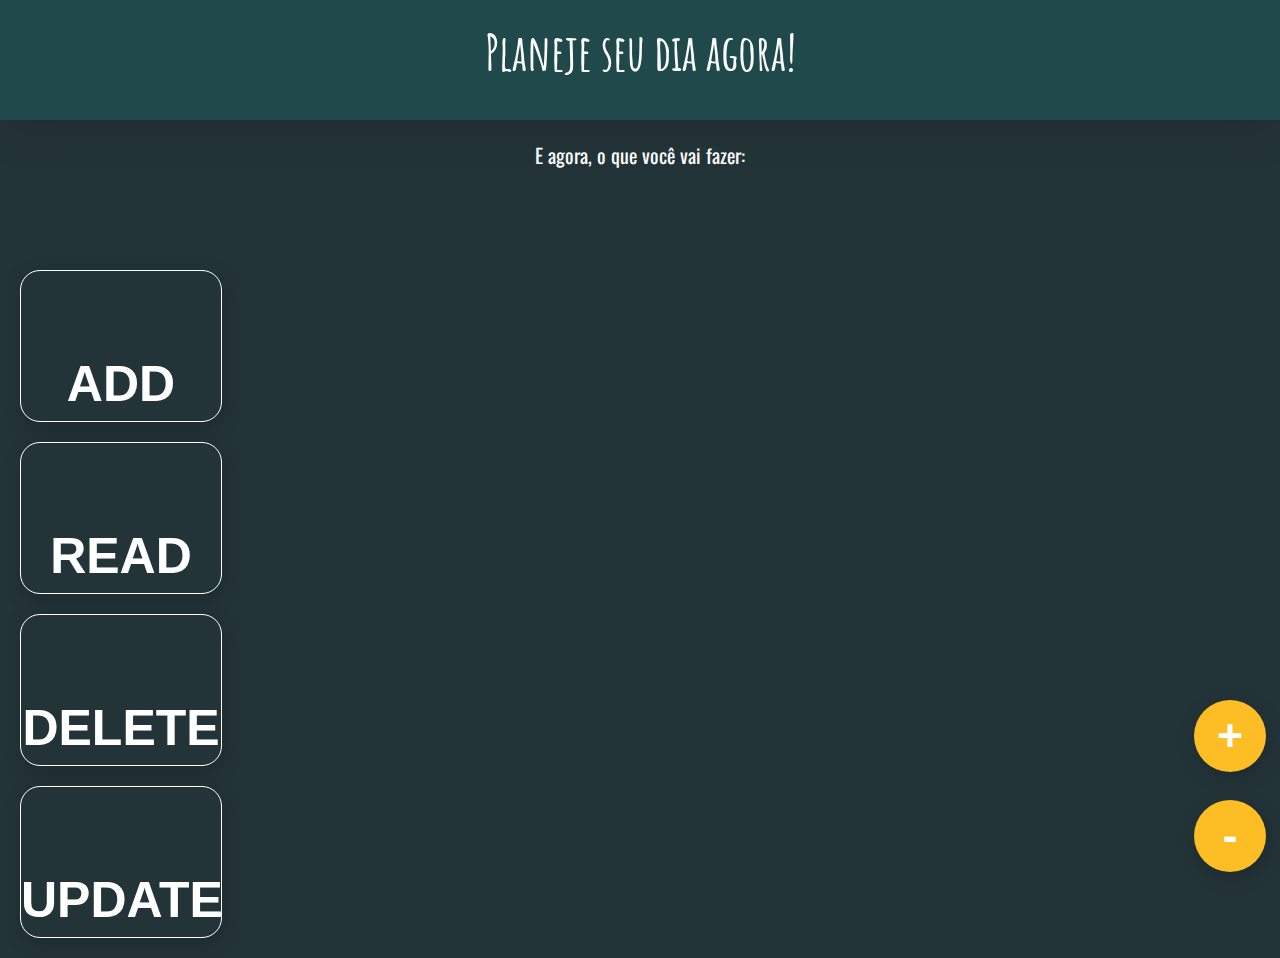
<file: index.html>
<!DOCTYPE html>
<html lang="pt-BR">
  <head>
    <meta charset="UTF-8">
    <meta name="viewport" content="width=device-width, initial-scale=1.0">
    <link rel="stylesheet" href="https://stackpath.bootstrapcdn.com/bootstrap/4.1.3/css/bootstrap.min.css" integrity="sha384-MCw98/SFnGE8fJT3GXwEOngsV7Zt27NXFoaoApmYm81iuXoPkFOJwJ8ERdknLPMO" crossorigin="anonymous">
    <link rel="stylesheet" href="index.css">
  </head>
  <body>
    <div class="topo">
      <h1>Planeje seu dia agora!</h1>
    </div>
    
    <div class="subtitulo">
      <p>E agora, o que você vai fazer:</p>
    </div>
    
    <div class="main">
        <div class="container">
            <div class="row">
                <div class="col-lg-3 col-md-6 col-sm-12 d-flex justify-content-center">
                    <div class="espace1">
                        <a href="novatarefa.html"><div class="caixa">
                            <h1><b>ADD</b></h1>
                        </div></a>
                    </div>
                </div>  
            
                <div class="col-lg-3 col-md-6 col-sm-12 d-flex justify-content-center">
                    <div class="espace1">
                        <a href="listas.html"><div class="caixa">
                            <h1><b>READ</b></h1>
                        </div></a>
                    </div>
                </div>  
            
            
                <div class="col-lg-3 col-md-6 col-sm-12 d-flex justify-content-center">
                    <div class="espace1">
                        <a href="#"><div class="caixa">
                            <h1><b>DELETE</b></h1>
                        </div></a>
                    </div>
                </div>  
             
            
                <div class="col-lg-3 col-md-6 col-sm-12 d-flex justify-content-center">
                    <div class="espace1">
                        <a href="#"><div class="caixa">
                            <h1><b>UPDATE</b></h1>
                        </div></a>
                    </div>
                </div>  
            
            </div>
        </div>
    </div>
    
    <div class="buttons">
        <div class="espaco-button">
            <div class="quadro-button">
                <a href="novatarefa.html"><div class="button">
                <h2>+</h2>
                </div></a>
            </div>
        </div>
        
        <div class="espaco-button">
            <div class="quadro-button">
                <a href="#"><div class="button">
                <h2>-</h2>
                </div></a>
            </div>
        </div>
    </div>
  </body>
</html>
</file>
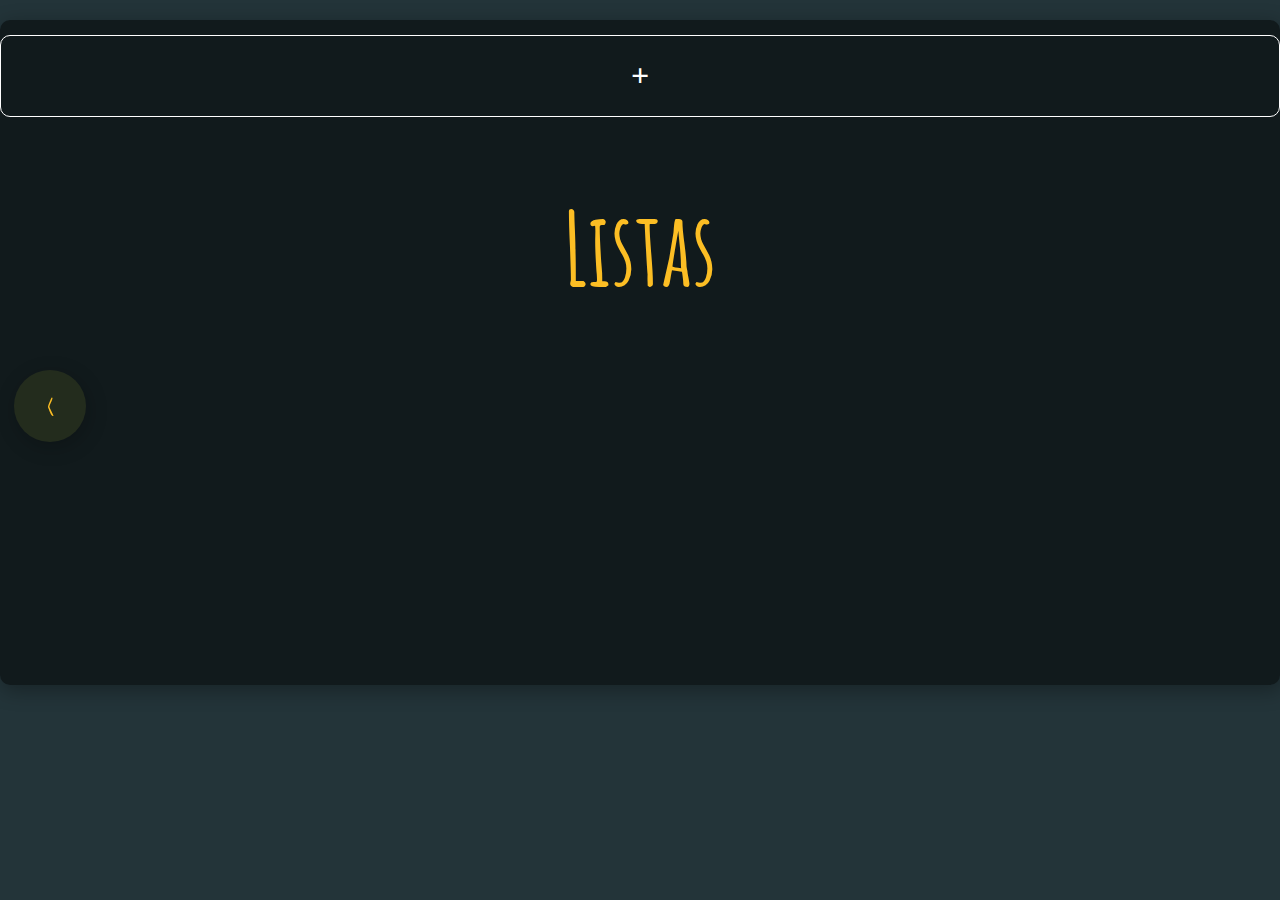
<file: listas.html>
<!DOCTYPE html>
<html lang="pt-BR">
<head>
    <meta charset="UTF-8">
    <meta http-equiv="X-UA-Compatible" content="IE=edge">
    <meta name="viewport" content="width=device-width, initial-scale=1.0">
    <link rel="stylesheet" href="https://stackpath.bootstrapcdn.com/bootstrap/4.1.3/css/bootstrap.min.css" integrity="sha384-MCw98/SFnGE8fJT3GXwEOngsV7Zt27NXFoaoApmYm81iuXoPkFOJwJ8ERdknLPMO" crossorigin="anonymous">
    <link rel="stylesheet" href="listas.css">
    <title>Document</title>
</head>
<body>
    <div class="container d-flex justify-content-center">
        <col class="row">
            <div class="col-lg-9">
                <div class="quadro">
                    <div class="container">
                        <div class="row">
                            <div class="col-lg-2 col-md-2 col-4">
                                <a href="novatarefa.html"><div class="mais">
                                    <h1>+</h1>
                                </div></a>
                            </div>
                            <div class="col-lg-8 col-md-8 col-4">
                                <div class="titulo">
                                    <h1>Listas</h1>
                                </div>
                            </div>
                            <div class="col-lg-2 col-md-2 col-4">
                            </div>
                        </div>
                    </div>
                </div>
            </div>
        </div>
    </div>
    
    <div class="buttons1">
        <div class="espaco-button1">
            <div class="quadro-button1">
                <a href="index.html"><div class="button1">
                <h2><</h2>
                </div></a>
            </div>
        </div>
    </div>
</body>
</html>
</file>
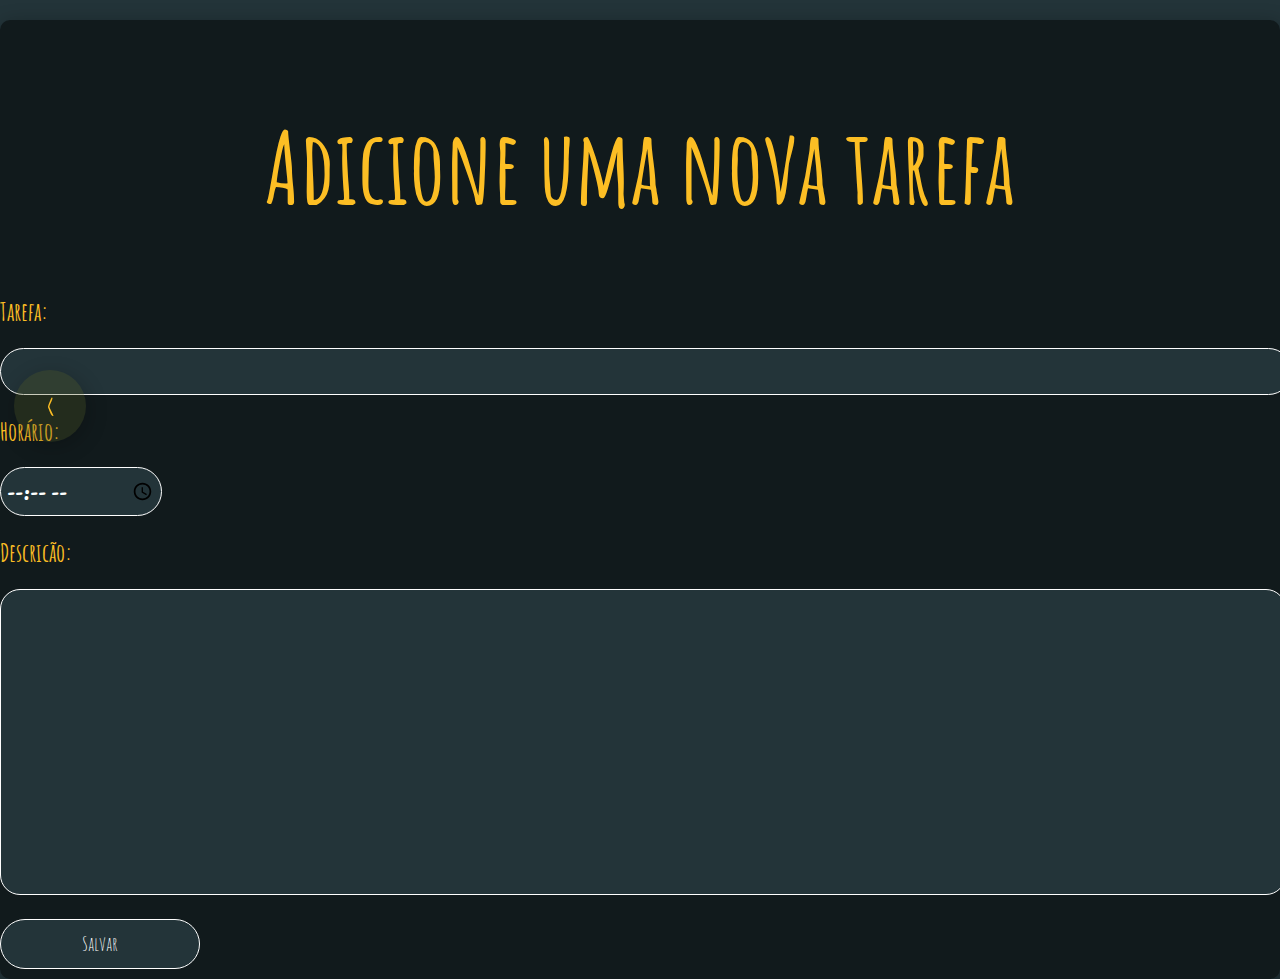
<file: novatarefa.html>
<!DOCTYPE html>
<html lang="pt-BR">
<head>
    <meta charset="UTF-8">
    <meta http-equiv="X-UA-Compatible" content="IE=edge">
    <meta name="viewport" content="width=device-width, initial-scale=1.0">
    <link rel="stylesheet" href="https://stackpath.bootstrapcdn.com/bootstrap/4.1.3/css/bootstrap.min.css" integrity="sha384-MCw98/SFnGE8fJT3GXwEOngsV7Zt27NXFoaoApmYm81iuXoPkFOJwJ8ERdknLPMO" crossorigin="anonymous">
    <link rel="stylesheet" href="novatarefa.css">
    <title>Document</title>
</head>
<body>
    <div class="container d-flex justify-content-center">
        <col class="row">
            <div class="col-lg-9">
                <div class="quadro">
                    <div class="container">
                        <div class="row">
                            <div class="col-lg-12">
                                <div class="titulo">
                                    <h1>Adicione uma nova tarefa</h1>
                                </div>
                            </div>

                            <div class="col-lg-12">
                                <div class="nome">
                                        <h2>Tarefa:</h2>
                                    <input type="text">
                                </div>
                            </div>

                            <div class="col-lg-12">
                                <div class="hora">
                                        <h2>Horário:</h2>
                                    <input type="time">
                                </div>
                            </div>

                            <div class="col-lg-12">
                                <div class="descricao">
                                    <h2>Descricão:</h2>
                                    <textarea></textarea>
                                </div>
                            </div>

                            <div class="col-12 d-flex justify-content-center">
                                <div class="butto">
                                    <input type="submit" value="Salvar">
                                </div>
                            </div>
                        </div>
                    </div>
                </div>
            </div>
        </div>
    </div>

    <div class="buttons1">
        <div class="espaco-button1">
            <div class="quadro-button1">
                <a href="index.html"><div class="button1">
                <h2><</h2>
                </div></a>
            </div>
        </div>
    </div>
</body>
</html>
</file>
<file: index.css>
@import url('https://fonts.googleapis.com/css2?family=Amatic+SC&family=Permanent+Marker&display=swap');

@import url('https://fonts.googleapis.com/css2?family=Oswald:wght@200&family=Raleway:ital,wght@1,100&display=swap');

body{
  margin: 0px;
  background-color: rgb(35, 52, 57);
}

.topo{
  margin: 0px;
  background-color: rgba(29, 93, 93, 0.5);
  height: 100px;
  padding-top: 20px;
  box-shadow: 2px 2px 50px rgba(0, 0, 0, 0.2);
  position: relative;
}

.topo h1{
  margin: 0px;
  color: white;
  font-family: 'Amatic SC', cursive;
  font-size: 50px;
  text-align: center;
}

.subtitulo{
  width: 100%;
  text-align: center;
  color: white;
  font-family: 'Oswald', sans-serif;
  font-size: 20px;
}

.main{
  margin-top: 100px;
  width: 100%;
  height: fit-content;
}

.caixa h1{
    padding-top: 50px;
}

.caixa{
  width: 200px;
  height: 150px;
  justify-content: center;
  align-items: center;
  font-family: -apple-system, BlinkMacSystemFont, 'Segoe UI', Roboto, Oxygen, Ubuntu, Cantarell, 'Open Sans', 'Helvetica Neue', sans-serif;
  text-align: center;
  color: white;
  font-size: 25px;
  border: solid 1px white;
  border-radius: 20px;
  box-shadow: 2px 5px 20px 1px rgba(0, 0, 0, 0.2);
  margin: 20px;
  transition-duration: .5s;
}

.caixa:hover{
  width: 250px;
  height: 200px;
  padding-top: 70px;
  justify-content: center;
  align-items: center;
  font-family: -apple-system, BlinkMacSystemFont, 'Segoe UI', Roboto, Oxygen, Ubuntu, Cantarell, 'Open Sans', 'Helvetica Neue', sans-serif;
  color: #fcbe24;
  font-size: 30px;
  background-color: aliceblue;
  border-radius: 20px;
  box-shadow: 2px 5px 20px 1px rgba(0, 0, 0, 0.9);
  transition-duration: .5s;
  margin: 5px;
}

a:link{
  text-decoration: none;
}

a{ 
  color: inherit; 
} 

.buttons{
    width: fit-content; 
    position: fixed;
    bottom: 0;  
    right: 0;
}

.button{
  display: flex;
  justify-content: center;
  align-items: center;
  width: 70px;
  height: 70px;
  background-color: #fcbe24;
  text-align: center;
  border-radius: 100px;
  border: solid 1px transparent;
  font-family: -apple-system, BlinkMacSystemFont, 'Segoe UI', Roboto, Oxygen, Ubuntu, Cantarell, 'Open Sans', 'Helvetica Neue', sans-serif;
  font-size: 30px;
  color: white;
  box-shadow: 2px 5px 20px 1px rgba(0, 0, 0, 0.2);
  transition-duration: .5s;
}

.button:hover{
  display: flex;
  justify-content: center;
  align-items: center;
  width: 80px;
  height: 80px;
  line-height: 80px;
  background-color: transparent;
  text-align: center;
  border-radius: 100px;
  border: solid 1px #fcbe24;
  margin-bottom: 50px;
  font-family: -apple-system, BlinkMacSystemFont, 'Segoe UI', Roboto, Oxygen, Ubuntu, Cantarell, 'Open Sans', 'Helvetica Neue', sans-serif;
  font-size: 35px;
  color: #fcbe24;
  box-shadow: 2px 5px 20px 1px rgba(0, 0, 0, 0.9);
  transition-duration: .5s;
}

.quadro-button{
  width: 100px;
  height: 100px;
  display: flex;
  justify-content: center;
}

.espaco-button{
  width: fit-content;
}
</file>
<file: listas.css>
@import url('https://fonts.googleapis.com/css2?family=Amatic+SC&family=Permanent+Marker&display=swap');

@import url('https://fonts.googleapis.com/css2?family=Oswald:wght@200&family=Raleway:ital,wght@1,100&display=swap');

body{
    margin: 0px;
    background-color: rgb(35, 52, 57);
}

.quadro{
    width: 100%;
    height: 650px;
    background-color: rgba(0, 0, 0, 0.5);
    margin-top: 20px;
    padding-top: 15px;
    border-radius: 10px;
    box-shadow: 2px 5px 20px 1px rgba(0, 0, 0, 0.3);
}

.mais{
    border: solid 1px white;
    border-radius: 10px;
    text-align: center;
    color: white;
    transition: .5s;
}

.mais:hover{
    border: solid 1px rgb(35, 52, 57);
    border-radius: 10px;
    background-color: #fcbe24;
    text-align: center;
    color: rgb(35, 52, 57);
    transition: .5s;
}

.titulo{
    text-align: center;
    font-family: 'Amatic SC', cursive;
    font-size: 50px;
    color: #fcbe24;
}

a:link{
    text-decoration: none;
}
  
a{ 
    color: inherit; 
} 

.buttons1{
    width: fit-content; 
    position: fixed;
    top: 40%;  
    left: 0;
    margin-top: 10px;
}

.button1{
  display: flex;
  justify-content: center;
  align-items: center;
  width: 70px;
  height: 70px;
  background-color: rgba(79, 87, 33, 0.3);
  text-align: center;
  border-radius: 100px;
  border: solid 1px transparent;
  font-family: -apple-system, BlinkMacSystemFont, 'Segoe UI', Roboto, Oxygen, Ubuntu, Cantarell, 'Open Sans', 'Helvetica Neue', sans-serif;
  font-size: 30px;
  color: black;
  box-shadow: 2px 5px 20px 1px rgba(0, 0, 0, 0.2);
  transition-duration: .5s;
}

.button1:hover{
  display: flex;
  justify-content: center;
  align-items: center;
  width: 80px;
  height: 80px;
  line-height: 80px;
  background-color: transparent;
  text-align: center;
  border-radius: 100px;
  border: solid 1px #fcbe24;
  margin-bottom: 50px;
  font-family: -apple-system, BlinkMacSystemFont, 'Segoe UI', Roboto, Oxygen, Ubuntu, Cantarell, 'Open Sans', 'Helvetica Neue', sans-serif;
  font-size: 35px;
  color: #fcbe24;
  box-shadow: 2px 5px 20px 1px rgba(0, 0, 0, 0.9);
  transition-duration: .5s;
}

.quadro-button1{
  width: 100px;
  height: 100px;
  display: flex;
  justify-content: center;
}

.espaco-button1{
  width: fit-content;
}

h2{
    font-family: 'Amatic SC', cursive;
    color: #fcbe24;
    font-size: 25px;
}
</file>
<file: novatarefa.css>
@import url('https://fonts.googleapis.com/css2?family=Amatic+SC&family=Permanent+Marker&display=swap');

@import url('https://fonts.googleapis.com/css2?family=Oswald:wght@200&family=Raleway:ital,wght@1,100&display=swap');

@import url('https://fonts.googleapis.com/css2?family=Pacifico&display=swap');

body{
    margin: 0px;
    background-color: rgb(35, 52, 57);
}

.quadro{
    width: 100%;
    height: fit-content;
    background-color: rgba(0, 0, 0, 0.5);
    margin-top: 20px;
    padding-top: 15px;
    border-radius: 10px;
    box-shadow: 2px 5px 20px 1px rgba(0, 0, 0, 0.3);
    padding-bottom: 10px;
}

.mais{
    border: solid 1px white;
    border-radius: 10px;
    text-align: center;
    color: white;
    transition: .5s;
}

.mais:hover{
    border: solid 1px rgb(35, 52, 57);
    border-radius: 10px;
    background-color: #fcbe24;
    text-align: center;
    color: rgb(35, 52, 57);
    transition: .5s;
}

.titulo{
    text-align: center;
    font-family: 'Amatic SC', cursive;
    font-size: 50px;
    color: #fcbe24;
}

a:link{
    text-decoration: none;
}
  
a{ 
    color: inherit; 
} 

h2{
    font-family: 'Amatic SC', cursive;
    color: #fcbe24;
    font-size: 25px;
}

input{
    width: 100%;
    background-color: rgb(35, 52, 57);
    border: 1px solid white;
    border-radius: 50px;
    color: white;
    padding: 5px;
    font-family: 'Pacifico', cursive;
    font-size: 20px;
}

.hora input {
    width: 150px;
    border: 1px solid white;
    color: white;
    font-family: 'Pacifico', cursive;
    font-size: 20px;
}

textarea{
    width: 100%;
    height: 300px;
    resize: none;
    background-color: rgb(35, 52, 57);
    border-radius: 20px;
    border: 1px solid white;
    color: white;
    font-family: 'Pacifico', cursive;
    font-size: 20px;
}

.butto input{
    width: 200px;
    height: 50px;
    margin-top: 20px;
    border-radius: 50px;
    border: 1px solid white;
    color: white;
    font-family: 'Amatic SC', cursive;
    font-size: 20px;
    transition: .5s;
}

.butto input:hover{
    border: solid 1px rgb(35, 52, 57);
    background-color: #fcbe24;
    text-align: center;
    color: rgb(35, 52, 57);
    transition: .5s;
}

.buttons1{
    width: fit-content; 
    position: fixed;
    top: 40%;  
    left: 0;
    margin-top: 10px;
}

.button1{
  display: flex;
  justify-content: center;
  align-items: center;
  width: 70px;
  height: 70px;
  background-color: rgba(79, 87, 33, 0.3);
  text-align: center;
  border-radius: 100px;
  border: solid 1px transparent;
  font-family: -apple-system, BlinkMacSystemFont, 'Segoe UI', Roboto, Oxygen, Ubuntu, Cantarell, 'Open Sans', 'Helvetica Neue', sans-serif;
  font-size: 30px;
  color: black;
  box-shadow: 2px 5px 20px 1px rgba(0, 0, 0, 0.2);
  transition-duration: .5s;
}

.button1:hover{
  display: flex;
  justify-content: center;
  align-items: center;
  width: 80px;
  height: 80px;
  line-height: 80px;
  background-color: transparent;
  text-align: center;
  border-radius: 100px;
  border: solid 1px #fcbe24;
  margin-bottom: 50px;
  font-family: -apple-system, BlinkMacSystemFont, 'Segoe UI', Roboto, Oxygen, Ubuntu, Cantarell, 'Open Sans', 'Helvetica Neue', sans-serif;
  font-size: 35px;
  color: #fcbe24;
  box-shadow: 2px 5px 20px 1px rgba(0, 0, 0, 0.9);
  transition-duration: .5s;
}

.quadro-button1{
  width: 100px;
  height: 100px;
  display: flex;
  justify-content: center;
}

.espaco-button1{
  width: fit-content;
}
</file>
